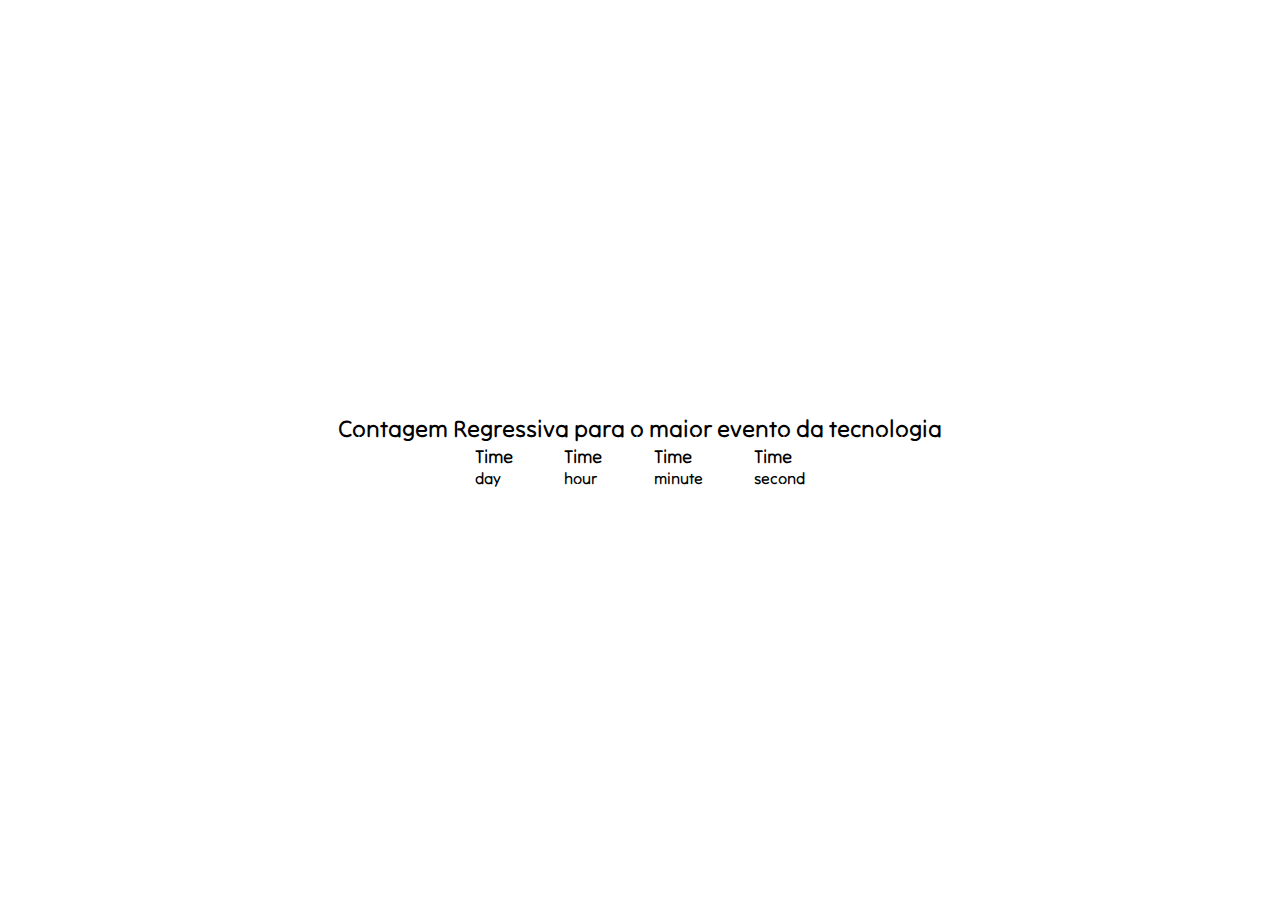
<file: desafio-7/index.html>
<!DOCTYPE html>
<html lang="en">
<head>
    <meta charset="UTF-8">
    <meta http-equiv="X-UA-Compatible" content="IE=edge">
    <meta name="viewport" content="width=device-width, initial-scale=1.0">
    <title>Idade</title>
    <link rel="preconnect" href="https://fonts.googleapis.com">
<link rel="preconnect" href="https://fonts.gstatic.com" crossorigin>
<link href="https://fonts.googleapis.com/css2?family=Tilt+Neon&display=swap" rel="stylesheet">
    <link rel="stylesheet" href="style.css">
</head>
<body>
    <main>
        <section class="coming-soon">
           
            <div class="container"> 
                 <H2>Contagem Regressiva para o maior evento da tecnologia</H2>
                <div class="countdown">
                   
                    <div class="container-day">
                        <h3 class="day">Time</h3>
                        <p>day</p>
                    </div>
                    <div class="container-hour">
                        <h3 class="hour">Time</h3>
                        <p>hour</p>
                    </div>
                    <div class="container-minute">
                        <h3 class="minute">Time</h3>
                        <p>minute</p>
                    </div>
                    <div class="container-second">
                        <h3 class="second">Time</h3>
                        <p>second</p>
                    </div>
                </div>
            </div>
        </section>
    </main>
    <script src="task-10.js"></script>
</body>
</html>
</file>
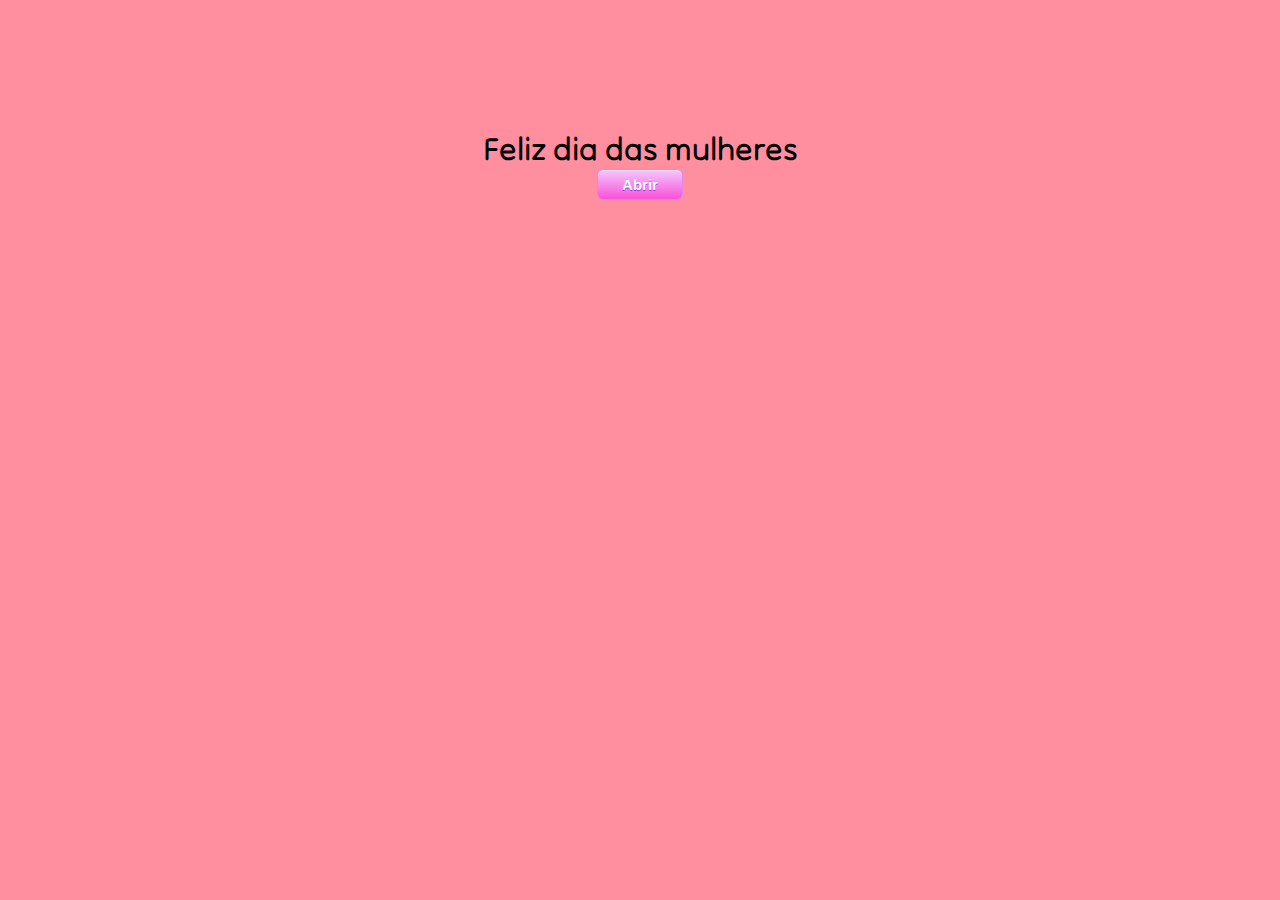
<file: Exercicio-modal()/index.html>
<!DOCTYPE html>
<html lang="en">
<head>
    <meta charset="UTF-8">
    <meta http-equiv="X-UA-Compatible" content="IE=edge">
    <meta name="viewport" content="width=device-width, initial-scale=1.0">
    <link rel="preconnect" href="https://fonts.googleapis.com">
    <link rel="preconnect" href="https://fonts.gstatic.com" crossorigin>
    <link href="https://fonts.googleapis.com/css2?family=Tilt+Neon&display=swap" rel="stylesheet">
    <link rel="stylesheet" href="style.css">
    <title>Document</title>
</head>
<body>
        <main>
            <div class="container">
                <H1 class="title">Feliz dia das mulheres</H1>
                <div class="btnDiv">
                    <button id="myBtn">Abrir</button>

                    <div id="myModal" class="modal">

                        <!-- Modal content -->
                        <div class="modalContent">
                            <button class="close">
                                fechar
                            </button>
                          
                          <p class="modalText">"Mulher<br>
                            <br>
                            Mulher lua<br>
                            A outra face, a face nua<br>
                            Mulher terra<br>
                            O que é mistério, o que se espera  <br>
                            Mulher natureza <br>
                            O que é firme, o que é beleza <br>
                            Mulher força <br>
                            A gravidade, a correnteza <br>
                            Mulher água <br>
                            O nascimento, a incerteza <br>
                            Mulher vida <br>
                            Por toda parte, a tua semente. <br>
                            Mulher gente."</p>
                        </div>
                      
                      </div>

                </div>
            </div>
        </main>
    <script src="modal.js"></script>
</body>
</html>
</file>
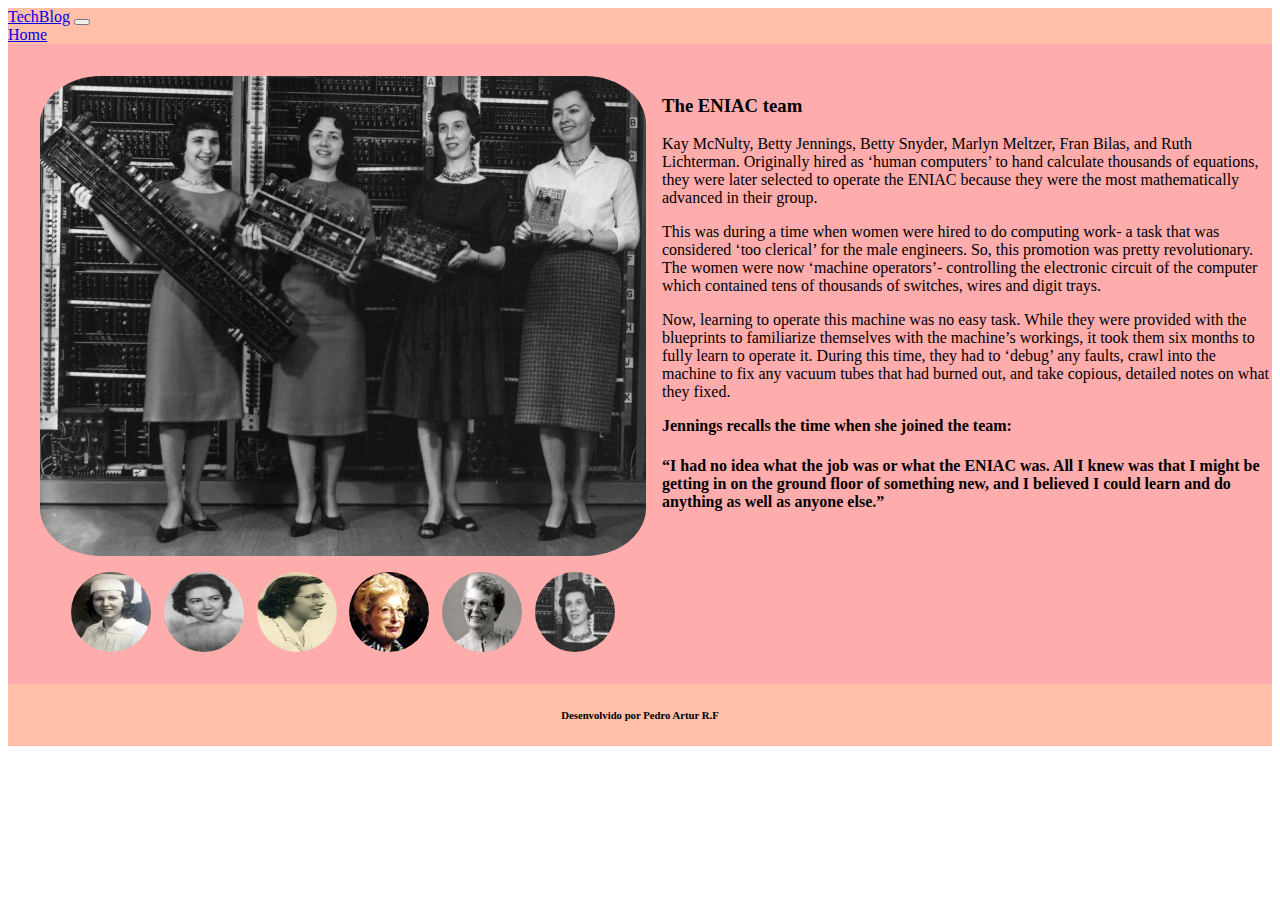
<file: Land page Exercise (WIP)/index.html>
<!DOCTYPE html>
<html>
    <head>
        <meta charset="utf-8">
        <meta http-equiv="X-UA-Compatible" content="IE=edge">
        <title></title>
        <meta name="description" content="">
        <meta name="viewport" content="width=device-width, initial-scale=1">
        <link rel="stylesheet" href="style.css">
        <link href="https://cdn.jsdelivr.net/npm/bootstrap@5.0.2/dist/css/bootstrap.min.css" rel="stylesheet" integrity="sha384-EVSTQN3/azprG1Anm3QDgpJLIm9Nao0Yz1ztcQTwFspd3yD65VohhpuuCOmLASjC" crossorigin="anonymous">

    </head>
    <body>
        <div class="daBigOne">
        <!-- NAVBAR -->
            <nav class="navbar navbar-expand-sm navbar-light" id="topNav">
                <div class="container-fluid">
                    <a class="navbar-brand" href="#">TechBlog</a>
                    <button class="navbar-toggler" type="button" data-toggle="collapse" data-target="#navbarID"
                        aria-controls="navbarID" aria-expanded="false" aria-label="Toggle navigation">
                        <span class="navbar-toggler-icon"></span>
                    </button>
                    <div class="collapse navbar-collapse" id="navbarID">
                        <div class="navbar-nav">
                            <a class="nav-link active" aria-current="page" href="#">Home</a>
                            
                        </div>
                    </div>
                </div>
            </nav>

            <!-- Main -->

            <main>
                <section class="eniac">
                    <div class="eniac-images">
                        <img id="eniacTeamImage" src="img/odettainc-eniac-team.jpg" alt="eniac team">
                        <div class="w-eniac-members">
                            <img class="eniac-member" src="img/Kay McNulty.jpg" alt="Kay McNulty">
                            <img class="eniac-member" src="img/Betty-Jennings.jpg" alt="Betty Jennings">
                            <img class="eniac-member" src="img/Betty_Holberton_Profile.jpg" alt="Betty Holberton">
                            <img class="eniac-member" src="img/Marlyn_Meltzer.jpg" alt="Marlyn Meltzer">
                            <img class="eniac-member" src="img/Frances_Spence-edited.jpg" alt="Frances Spence">
                            <img class="eniac-member" src="img/Ruth_Teitelbaum.jpg" alt="Ruth Teitelbaum">
                        </div>
                    </div>
                    <div class="eniac-text">
                        <h3 class="eniac-title">The ENIAC team</h3>
                        <p>Kay McNulty, Betty Jennings, Betty Snyder, Marlyn Meltzer, Fran Bilas, and Ruth Lichterman. Originally hired as ‘human computers’ to hand calculate thousands of equations, they were later selected to operate the ENIAC because they were the most mathematically advanced in their group. </p>
                        <p>This was during a time when women were hired to do computing work- a task that was considered ‘too clerical’ for the male engineers. So, this promotion was pretty revolutionary. The women were now ‘machine operators’- controlling the electronic circuit of the computer which contained tens of thousands of switches, wires and digit trays. </p>
                        Now, learning to operate this machine was no easy task. While they were provided with the blueprints to familiarize themselves with the machine’s workings, it took them six months to fully learn to operate it. During this time, they had to ‘debug’ any faults, crawl into the machine to fix any vacuum tubes that had burned out, and take copious, detailed notes on what they fixed.
                        <p><strong>Jennings recalls the time when she joined the team:</strong> </p>
                        <h4>“I had no idea what the job was or what the ENIAC was. All I knew was that I might be getting in on the ground floor of something new, and I believed I could learn and do anything as well as anyone else.”</h4>
                    </div>
                </section>
            </main>
            <footer>
                <div class="footer-box">
                    <h6>Desenvolvido por <a class="footer-link" href="https://github.com/N0-N4M3-B0Y" target="_blank">Pedro Artur R.F</a></h6>
                </div>
            </footer>
        </div>
        <script src="https://cdn.jsdelivr.net/npm/bootstrap@5.0.2/dist/js/bootstrap.bundle.min.js" integrity="sha384-MrcW6ZMFYlzcLA8Nl+NtUVF0sA7MsXsP1UyJoMp4YLEuNSfAP+JcXn/tWtIaxVXM" crossorigin="anonymous"></script>
        <script src="script.js" async defer></script>
    </body>
</html>
</file>
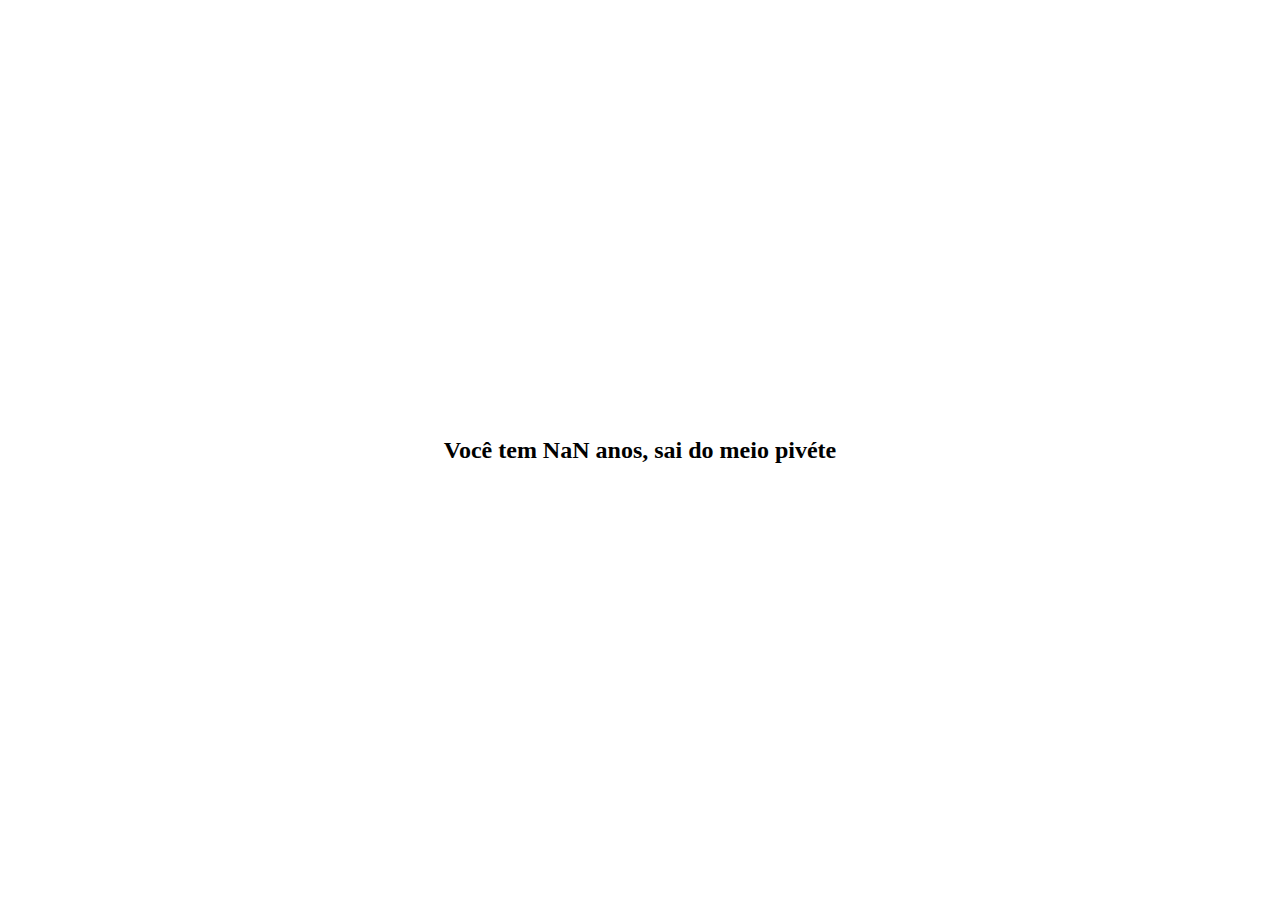
<file: ExerciciosJS/task-1/index.html>
<!DOCTYPE html>
<html lang="en">
<head>
    <meta charset="UTF-8">
    <meta http-equiv="X-UA-Compatible" content="IE=edge">
    <meta name="viewport" content="width=device-width, initial-scale=1.0">
    <title>Idade</title>
    <link rel="stylesheet" href="style.css">
</head>
<body>
    <div class="content">
        <div class="paragraph">
            <h2 id="info"></h2>
        </div>
    </div>
    <script src="task-1.js"></script>
</body>
</html>
</file>
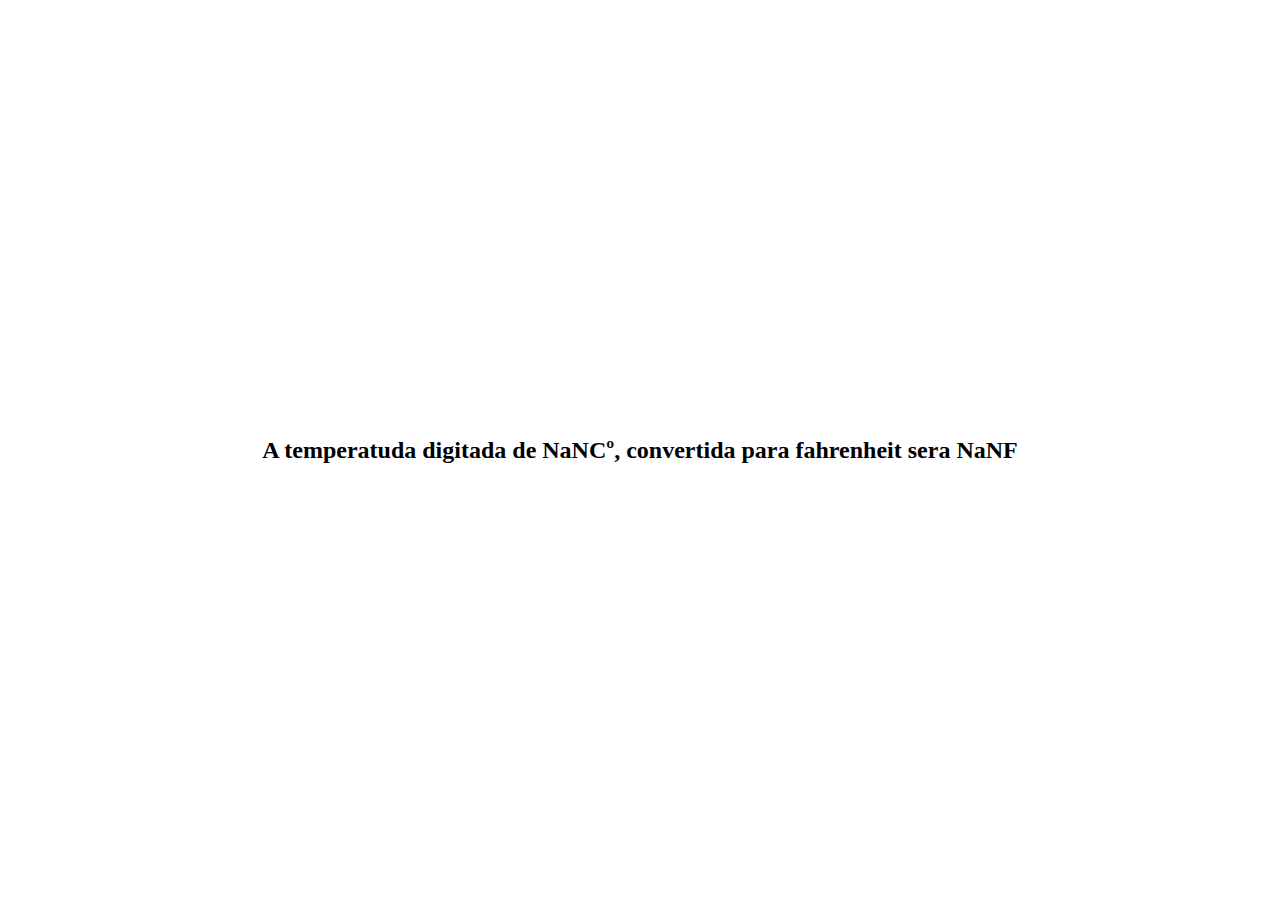
<file: ExerciciosJS/task-2/index.html>
<!DOCTYPE html>
<html lang="en">
<head>
    <meta charset="UTF-8">
    <meta http-equiv="X-UA-Compatible" content="IE=edge">
    <meta name="viewport" content="width=device-width, initial-scale=1.0">
    <title>Idade</title>
    <link rel="stylesheet" href="style.css">
</head>
<body>
    <div class="content">
        <div class="paragraph">
            <h2 id="info"></h2>
        </div>
    </div>
    <script src="task-2.js"></script>
</body>
</html>
</file>
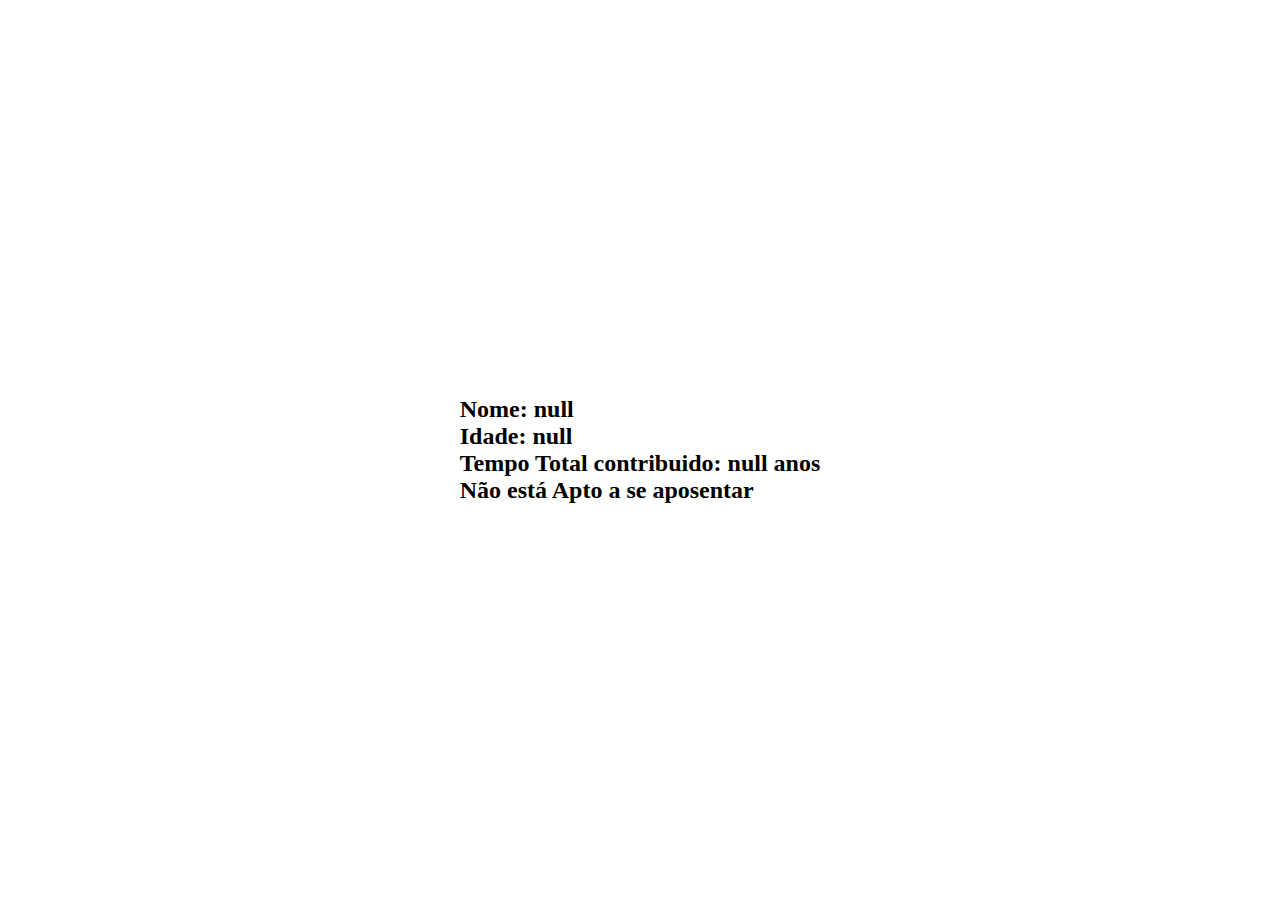
<file: ExerciciosJS/task-3/index.html>
<!DOCTYPE html>
<html lang="en">
<head>
    <meta charset="UTF-8">
    <meta http-equiv="X-UA-Compatible" content="IE=edge">
    <meta name="viewport" content="width=device-width, initial-scale=1.0">
    <title>Idade</title>
    <link rel="stylesheet" href="style.css">
</head>
<body>
    <div class="content">
        <div class="paragraph">
            <h2 id="info"></h2>
        </div>
    </div>
    <script src="task-3.js"></script>
</body>
</html>
</file>
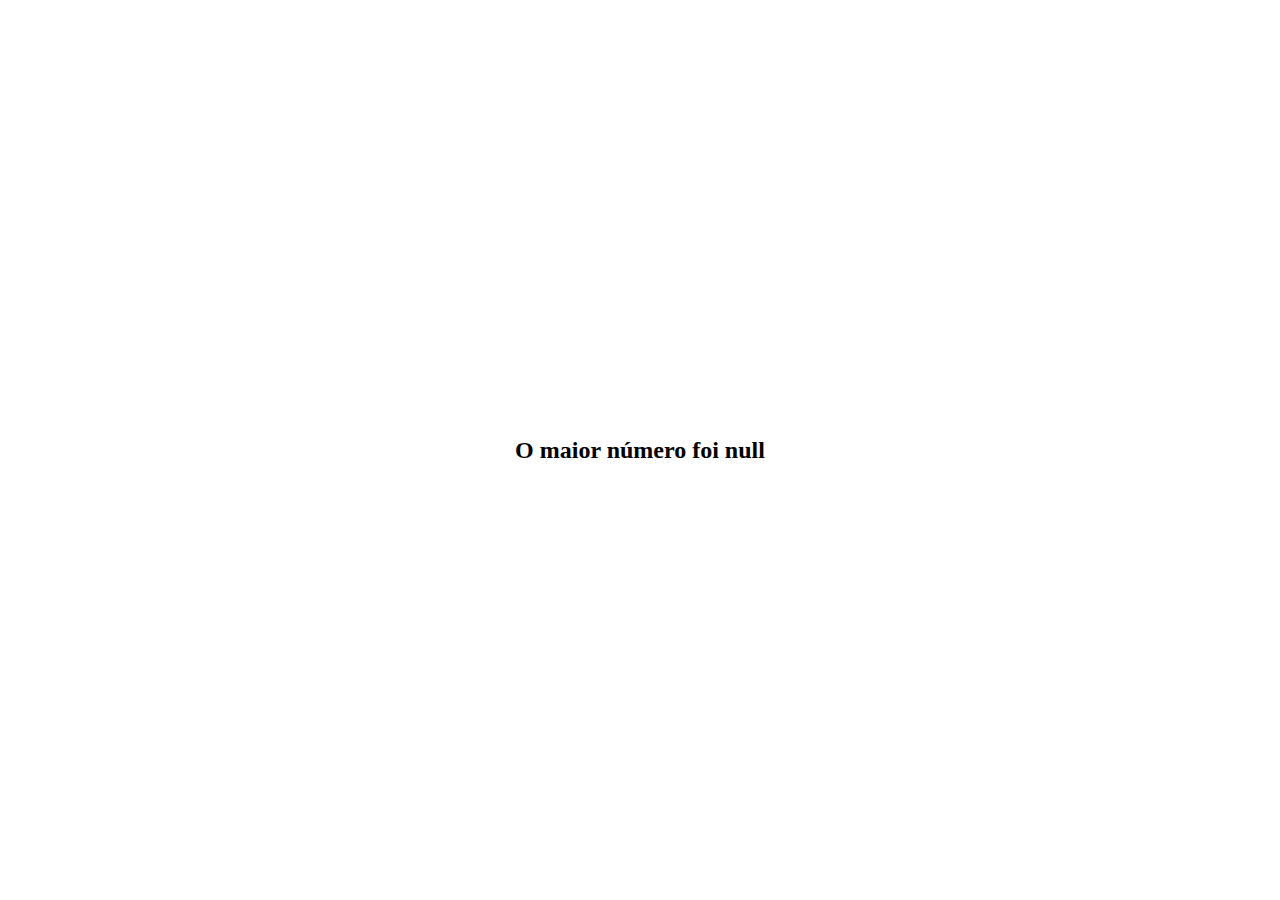
<file: ExerciciosJS/task-5/index.html>
<!DOCTYPE html>
<html lang="en">
<head>
    <meta charset="UTF-8">
    <meta http-equiv="X-UA-Compatible" content="IE=edge">
    <meta name="viewport" content="width=device-width, initial-scale=1.0">
    <title>Idade</title>
    <link rel="stylesheet" href="style.css">
</head>
<body>
    <div class="content">
        <div class="paragraph">
            <h2 id="info"></h2>
        </div>
    </div>
    <script src="task-null.js"></script>
</body>
</html>
</file>
<file: desafio-7/style.css>
* {
    margin: 0;
    padding: 0;
    box-sizing: border-box;
}

html {
    font-weight: bolder;
}

body {
    font-family: 'Tilt Neon', cursive;
    display: flex;
    align-items: center;
    justify-content: center;
    min-height: 100vh;
}

main .coming-soon{
    align-items: center;
    display: flex;
    flex-direction: column;
}

main section .container .countdown {
    display: flex;
    flex-direction: row;
    gap: 3.2rem;
    row-gap: 1rem;
    align-items: center;
    justify-content: center;
}
</file>
<file: Exercicio-modal()/style.css>
*{
    padding: 0;
    margin: 0;

    font-family: 'Tilt Neon', cursive;
    
}

body{
    background-color: #FF8E9E;
}

.container{
    display: flex;
    justify-content: center;
    align-items: center;
    padding-top: 10%;
    flex-direction: column;
}

#myBtn {
	box-shadow:inset 0px 1px 0px 0px #efdcfb;
	background:linear-gradient(to bottom, #f4c2fc 5%, #fa50d8 100%);
	background-color:#f4c2fc;
	border-radius:6px;
	border:1px solid #e085f2;
	display:inline-block;
	cursor:pointer;
	color:#ffffff;
	font-family:Arial;
	font-size:15px;
	font-weight:bold;
	padding:6px 24px;
	text-decoration:none;
	text-shadow:0px 1px 0px #9d35f2;
}
#myBtn:hover {
	background:linear-gradient(to bottom, #fa50d8 5%, #f4c2fc 100%);
	background-color:#fa50d8;
}
#myBtn:active {
	position:relative;
	top:1px;
}

.modal{
    display: none;
    position: fixed;
    z-index: 1;
    left: 0;
    right: 0;
    width: 100%;
    height: 100%;
    overflow: auto;
    background-color: rgba(0, 0, 0, 0);
    transition: all 1s;
}

.modalContent{
    display: flex;
    flex-direction: column-reverse;
    background-color: #F9B5D0;
    margin: 15% auto;
    padding: 20px;
    border: 2px solid #EEEEEE;
    width: 50%;
    justify-content: center;
}

.close {
    box-shadow:inset 0px 1px 0px 0px #efdcfb;
	background:linear-gradient(to bottom, #f4c2fc 5%, #fa50d8 100%);
	background-color:#f4c2fc;
	border-radius:6px;
	border:1px solid #e085f2;
	display:inline-block;
	cursor:pointer;
	color:#ffffff;
	font-family:Arial;
	font-size:15px;
	font-weight:bold;
	padding:6px 24px;
	text-decoration:none;
	text-shadow:0px 1px 0px #9d35f2;
}

.cole:hover{
    background:linear-gradient(to bottom, #fa50d8 5%, #f4c2fc 100%);
	background-color:#fa50d8;
}
</file>
<file: Land page Exercise (WIP)/style.css>
body{
    display: flex;
    flex-direction: column;
    row-gap: 2rem;
    
}

main{
    padding-bottom: 2rem;
}

.daBigOne{
    background-color: #FFACAC ;
}

#topNav{
    background-color: #FFBFA9 ;
}

#eniacTeamImage{
    border-radius: 10%;
    transition: all 0.3s;
}

#eniacTeamImage:hover{
    border-radius: 5%;
    padding-bottom: 2%;
}

.eniac{
    padding-top: 2rem;
    padding-left: 2rem;
    display: flex;
    flex-direction: row;
    gap: 1rem;
}

.eniac-title{
    transition: all 0.3s;
}

.eniac-title:hover{
    color: #F9B5D0;
}

.eniac-text{
    width: 50rem;
}

.eniac-images{
    display: flex;
    flex-direction: column;
    justify-content: center;
    align-items: center;
}

.w-eniac-members{
    padding-top: 1rem;
    display: flex;
    gap: 0.8rem;
}

.eniac-member{
    width: 80px;
    height: 80px;
    border-radius: 100%;
    transition: all 0.4s;
}

.eniac-member:hover{
    border-radius: 40%;
}

.footer-box{
    background-color: #FFBFA9;
    width: 100%;
    height: auto;
    display: flex;
    justify-content: center;
}

.footer-link{
    text-decoration: none;
    color: #000;
}
</file>
<file: ExerciciosJS/task-1/style.css>
* {
    margin: 0;
    padding: 0;
    box-sizing: border-box;
}

html {
    font-weight: bolder;
}

body {
    display: flex;
    align-items: center;
    justify-content: center;

    min-height: 100vh;
}
</file>
<file: ExerciciosJS/task-2/style.css>
* {
    margin: 0;
    padding: 0;
    box-sizing: border-box;
}

html {
    font-weight: bolder;
}

body {
    display: flex;
    align-items: center;
    justify-content: center;

    min-height: 100vh;
}
</file>
<file: ExerciciosJS/task-3/style.css>
* {
    margin: 0;
    padding: 0;
    box-sizing: border-box;
}

html {
    font-weight: bolder;
}

body {
    display: flex;
    align-items: center;
    justify-content: center;

    min-height: 100vh;
}
</file>
<file: ExerciciosJS/task-5/style.css>
* {
    margin: 0;
    padding: 0;
    box-sizing: border-box;
}

html {
    font-weight: bolder;
}

body {
    display: flex;
    align-items: center;
    justify-content: center;

    min-height: 100vh;
}
</file>
